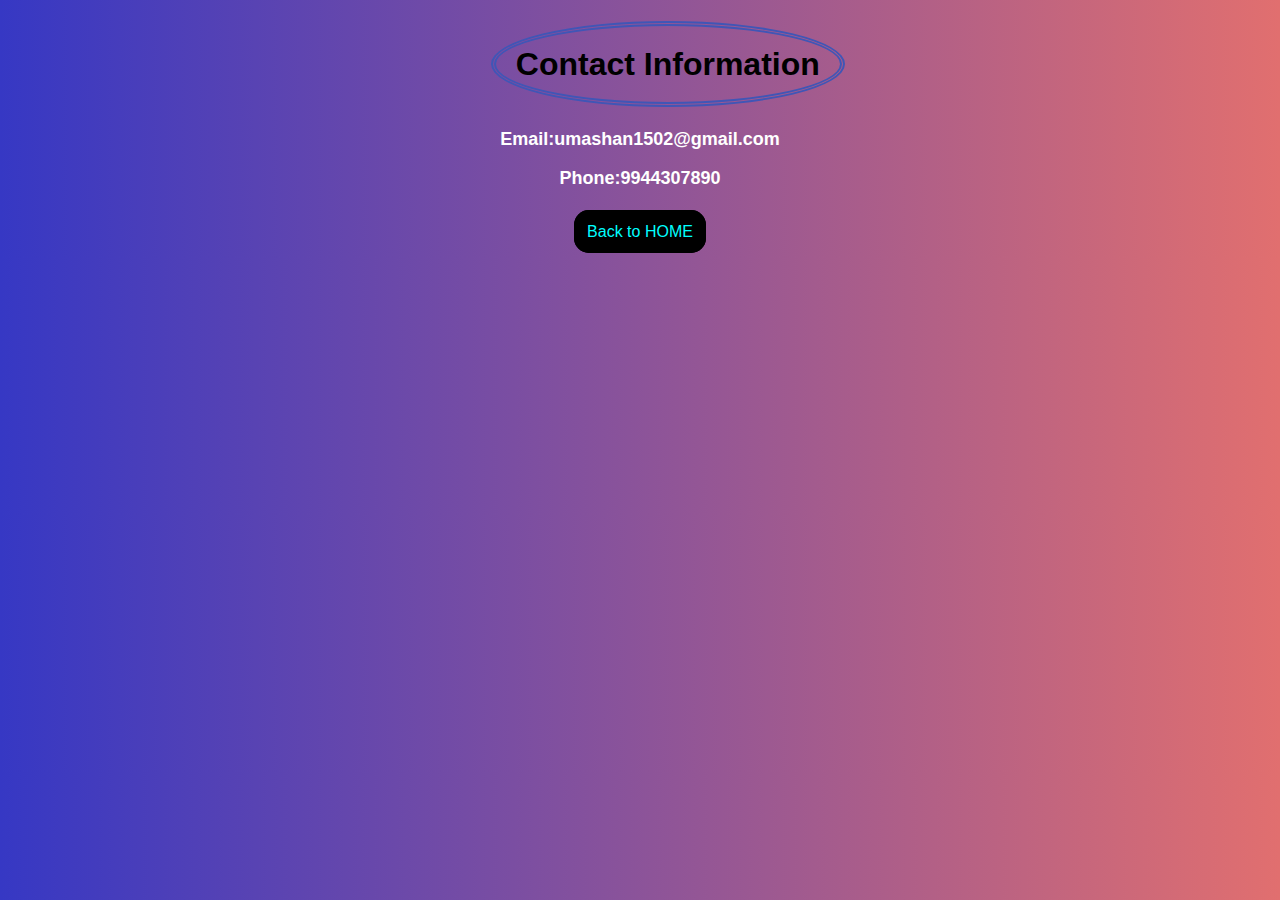
<file: contact.html>
<!DOCTYPE html>
<html lang="en">
<head>
    <meta charset="UTF-8">
    <meta name="viewport" content="width=V, initial-scale=1.0">
    <link rel="stylesheet" href="styleportfolio.css">
    <title>Contact</title>
</head>
<body><div class="contact">
 <p> <h1  class="contact-top">Contact Information</h1></P>
    </div>
           <div class="contact2"> <link rel="Email" a href=""><h3>Email:umashan1502@gmail.com</h3></link><br>
            <h3>Phone:9944307890</h3>
            <div class="social-media">
               <br>
               
        <p>
            <a href="index.html" class="back2">Back to HOME</a>
            </p>
            
    </div>
</body>
</html>
</file>
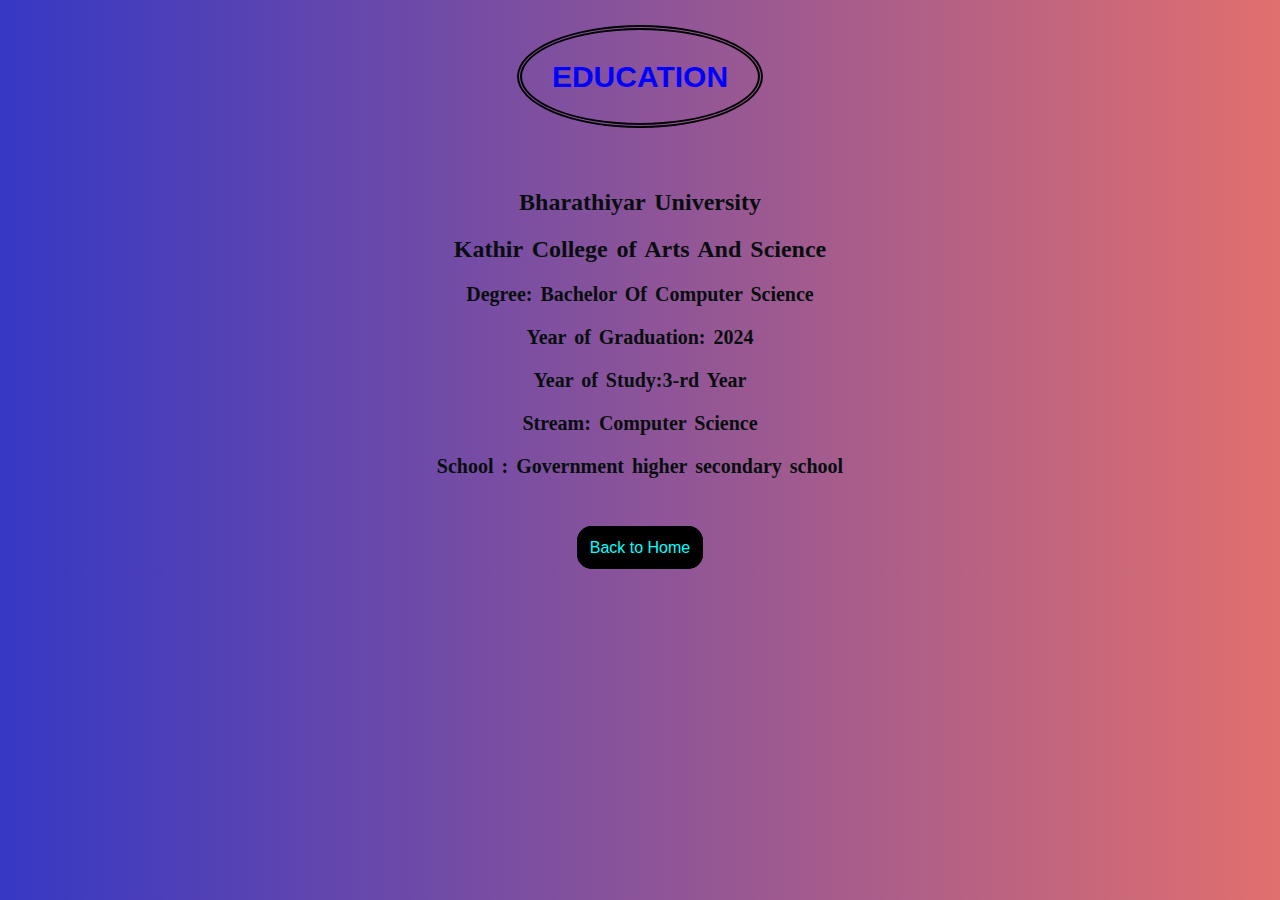
<file: Education.html>
<!DOCTYPE html>
<html lang="en">
<head>
    <meta charset="UTF-8">
    <meta name="viewport" content="width=device-width, initial-scale=1.0">
    <link rel="stylesheet" href="styleportfolio.css">
    <title>education</title>
</head>
<body>
    <div class="education-top">
    <h1 class="edu">EDUCATION</h1>
    <div class="education-box">
        <h2>Bharathiyar University</h2>
        <div class="education-item">
             <h2>Kathir College of Arts And Science </h2> <p>Degree: Bachelor Of Computer Science</p> <p>Year of Graduation: 2024</p>
              <p>Year of Study:3-rd Year</p> <p>Stream: Computer Science</p> <p>School : Government higher secondary school</div>
    </div>
    <p >
        <a href="index.html" class="back-ed" class="link">Back to Home</a>
    </p>
</body>
</html>
</file>
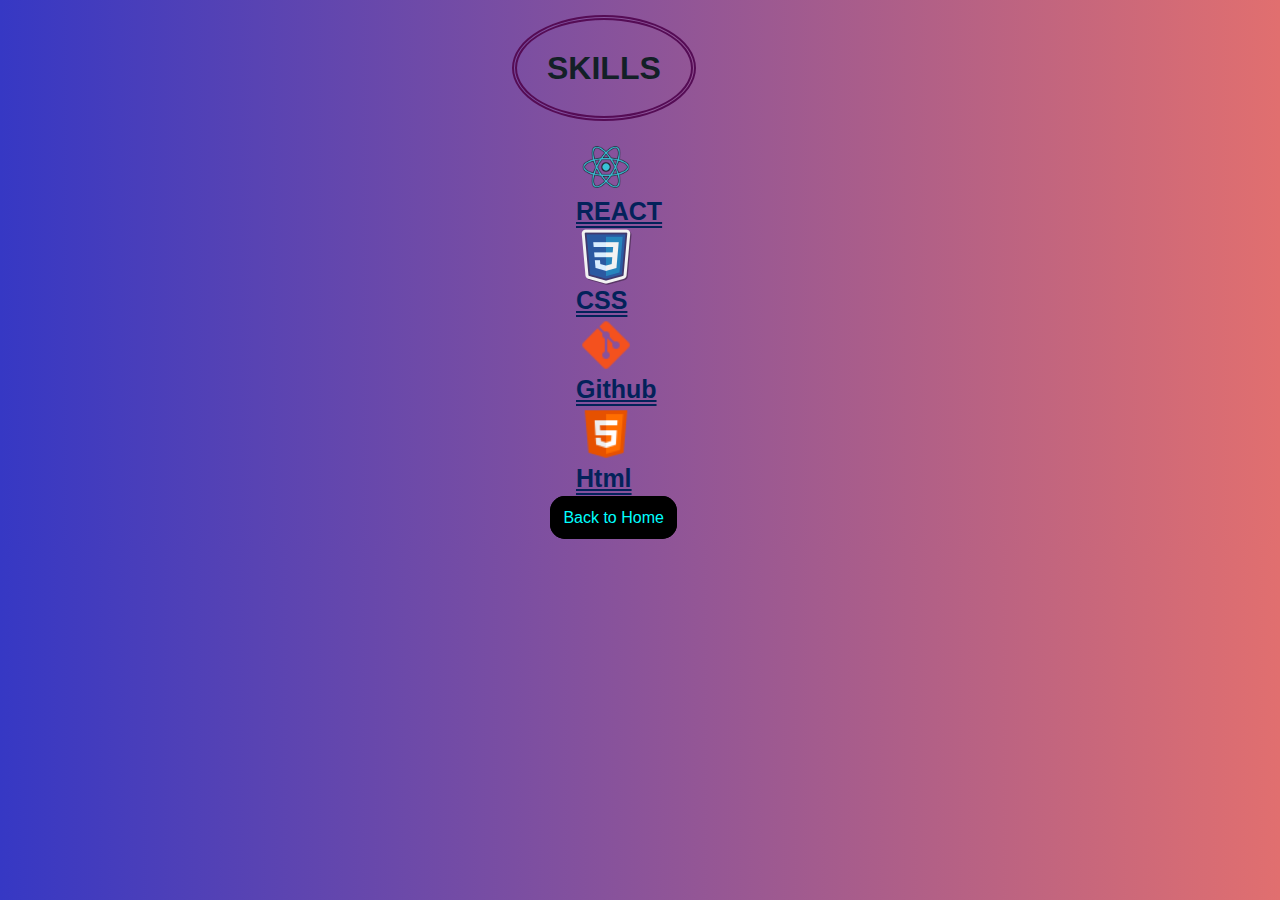
<file: skill.html>
<!DOCTYPE html>
<html lang="en">
<head>
    <meta charset="UTF-8">
    <meta name="viewport" content="width=device-width, initial-scale=1.0">
    <link rel="stylesheet" href="styleportfolio.css">
    <title>skill</title>
</head>
<body><div class="skill-top">
    <h1 class="skill-head" >SKILLS</h1>
    </div>
    <div class="skill">
         <img src="img.icons6.png" type="icon" class="react">
    <span class="text">REACT</span>
    <img src="img.icons7.png" type="icon" class="css">
    <span class="text">CSS</span>
    <img src="img.icons8,gg.png" type="icon" class="html">
    <span class="text">Github</span>
    <img src="img.icons8.png" type="icon" class="git">
    <span class="text">Html</span>
    </div>
    <p >
        <a href="index.html" class="back" class="link">Back to Home</a>
    </p>
</div>
</body>
</html>
</file>
<file: styleportfolio.css>
html{
    scroll-behavior: smooth;
    font-family:'Times New Roman', Times, serif;
}
h1{
    color: black;
}
body{
    background:linear-gradient(to right,#3638c4,rgb(225, 111, 111)) ;
        background-size: 100% 100%;
    Color: white;
}
ul,li{
    color: white;
    display:inline;
    font-size:20px ;
    margin-left: 20px;
    text-decoration: none;
}
span{
    color: rgb(247, 223, 10);
}
.top{
    text-align: right;
    margin-right: 10%;
    color: rgb(125, 16, 139);
    font-family: 'Times New Roman', Times, serif;
}
.img{
    width: 230px;
    height: 230px;
    border-radius: 50%;
float:right;
margin-right: 170px;
margin-top: 100px;
}
.hello{
   font-family:'Gill Sans', 'Gill Sans MT', Calibri, 'Trebuchet MS', sans-serif;
   display:inline-block;
   color: white;
    text-align: center;
    margin-left: 20%;
    padding: 20px;
    margin-bottom: 10px;
}
    .intro{
        color: rgb(0, 0, 0);
        font-size: 19px;
        margin-left: 50px;
        text-transform: initial;
        margin-left: 20%;
        width: 370px;
        margin-top:10px;
        font-family: 'Times New Roman', Times, serif;
    }
.resume{
    color: beige;
    background-color:rgb(0, 0,255);
    border-radius: 20px;
    padding:14px;
    font-weight: 900;
    border: none;
    text-align: center;
}
.project{
    color: beige;
    background-color:blue;
    border-radius: 20px;
    padding:14px;
    font-weight: 900;
    margin-left: 60px;
    border: none;
    display: inline;
}
.resume:hover{
         background-color: blueviolet;
         }
.project:hover{
    background-color: blueviolet;
}
.button{
    margin-top: 20px;
    margin-left: 300px;
}
.css,.html,.git,.react{
    width: 60px;
    height: 60px;
    display:block;
}
.skill-top{
    margin-top: 50px;
}
.skill{
    display:inline-block;
    font-family: 'Lucida Sans', 'Lucida Sans Regular', 'Lucida Grande', 'Lucida Sans Unicode', Geneva, Verdana, sans-serif;
 margin-left: 45%;
 margin-top: 50px;
}
.skill-head{
    border-style: double;
    border-width: 5px;
    border-color: rgb(85, 12, 85);
    border-radius: 50%;
    display: inline;
    padding: 30px;
    margin-bottom: 100px;
    margin-left: 40%;
    color: rgb(19, 32, 39);
}
.back{
    padding: 20px;
    border: none;
    background-color: rgb(255, 0, 0);
 display: inline;
 margin-left: 43%;
}
.text{
    color: rgb(3, 34, 90);
    font-size:25px ;
    margin-top: 25px;
    font-weight: 600;
    text-decoration-style: double;
    text-decoration-line: underline;}
body {
font-family: Arial, sans-serif;
margin: 0;
padding: 0;
}
.education-top{
    margin-top: 60px;
    text-align: center;
}
.edu{
    text-decoration: dotted;
    border-style:double;
    border-width: 5px;
    color: blue;
    border-color: black;
    padding: 30px;
    border-radius: 50%;
    display: inline;
    margin-top: 50px;
    font-size: 30px;
}
.education-box {
    text-align: center;
color: rgb(8, 14, 15);
padding:25px;
margin: right 300px;
border:none;
margin-bottom:10px;
margin-top:50px ;
font-size: 20px;
word-spacing: 3px;
font-family:Verdana, Geneva;
font-weight: 600;
}.back-ed{
    display: inline;
margin-top:10px;
background-color: black;
color:aqua;
border-radius: 15px;
border-style:solid ;
border-color: black;
padding: 10px;
text-decoration: none;
}
h2 {
font-size: 24px;
margin-bottom: 15px;
}
h3 {
font-size: 18px;
margin: 0;
}
.contact {
color: aliceblue;
margin-left: 36%;
padding: 30px;
}
.Instagram{
    background-color: rgb(201, 64, 132);
    text-decoration: none;
    border: none;
    color: white;
    height: 36px;
    width: 84;
    border-radius: 20px;
    font-weight:bolder;
    margin-left: 8px;
    transition: opacity 2s;
    box-shadow: 6px 6px 6px rgb(63, 58, 58);
    padding: 10px;
}
.link{
    text-decoration: none;
    color: white;
}
.link:hover{
    background-color: black;
    padding: 7px;
    transition: 0.7s;
    color: rgb(82, 223, 223);
}
.tweet{
    background-color: rgb(24, 119, 243);
    text-decoration: none;
    border: none;
    color: white;
    height: 36px;
    width: 84;
    border-radius: 20px;
    font-weight:bolder;
    margin-left: 8px;
    transition: opacity 2s;
    box-shadow: 6px 6px 6px rgb(63, 58, 58);
    display: inline;
    padding: 10px;
}
.linkedin{
    background-color: rgb(10, 78, 167);
    text-decoration: none;
    border: none;
    color: white;
    height: 36px;
    width: 84;
    border-radius: 20px;
    font-weight:bolder;
    margin-left: 8px;
    transition: opacity 2s;
    box-shadow: 6px 6px 6px rgb(63, 58, 58);
    display: inline;
    padding: 10px;
}
.contact2{
    display: inline;
    text-align: center;
    shape-outside: margin-box;
    box-shadow:1px 1px 1px grey;
    padding-bottom: 20px;
    margin-top: 30px;
}.back{
    display: inline;
    margin-top: 30px;
    background-color: black;
    color:aqua;
    border-radius: 15px;
    border-style:solid ;
    border-color: black;
    padding: 10px;
    text-decoration: none;
    }
    .back2{
        margin-top: 30px;
    background-color: black;
    color:aqua;
    border-radius: 15px;
    border-style:solid ;
    border-color: black;
    padding: 10px;
    text-decoration: none;
    }.contact-top{
        border-color: rgb(64, 86, 182);
        border-style: double;
        border-radius: 50%;
        border-width: 5px;
    padding: 20px;
    display: inline;
    margin-bottom: 50px;
    }.resume,.project{
    background-color:blue;
    display: inline;
    color:white;
    padding: 8px;
    text-decoration: none;
}
.resume:hover{
background-color:0 0 255 ;
}
.r{
color: white;
text-decoration: none;
}
</file>
